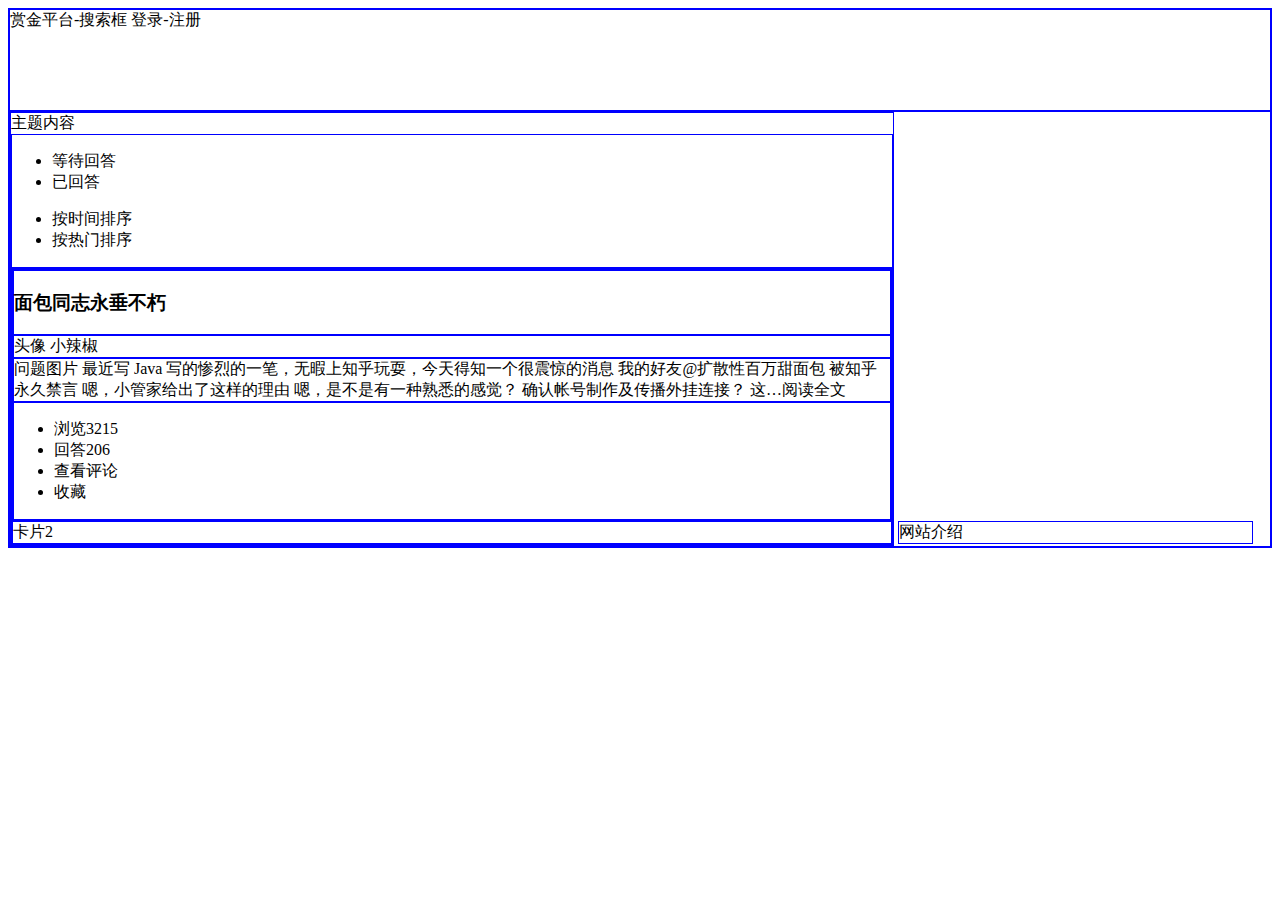
<file: src/main/resources/templates/html/index.html>
<!DOCTYPE html>
<html lang="en">
<head>
    <meta charset="UTF-8">
    <title>my thymeleaf</title>
</head>
<style>
    div {
        display: block;
        border: 1px solid blue;
    }
    .head{
        height: 100px;
        border: 1px solid blue;
    }
    .content{
        width: 70%;
        display: inline-block;
    }
    .topicInfo{
        width: 28%;
        display: inline-block;
    }
</style>
<body>
<div>
    <div class="head">
        赏金平台-搜索框  登录-注册
    </div>
    <div class="main">
        <div class="content">主题内容
            <div class="content_bar">
                <ul>
                    <li><a>等待回答</a></li>
                    <li><a>已回答</a></li>
                </ul>
                <ul>
                    <li><a>按时间排序</a></li>
                    <li><a>按热门排序</a></li>
                </ul>
            </div>
            <div class="content_card">
                <div>
                    <div><h3>面包同志永垂不朽</h3></div>
                    <div>
                        <span>头像</span>
                        <span>小辣椒</span>
                    </div>
                    <div>
                        <span>问题图片</span>
                        <span>最近写 Java 写的惨烈的一笔，无暇上知乎玩耍，今天得知一个很震惊的消息 我的好友@扩散性百万甜面包
                                被知乎永久禁言 嗯，小管家给出了这样的理由 嗯，是不是有一种熟悉的感觉？ 确认帐号制作及传播外挂连接？
                                这…阅读全文​</span>
                    </div>
                    <div>
                        <ul>
                            <li>浏览3215</li>
                            <li>回答206</li>
                            <li>查看评论</li>
                            <li>收藏</li>
                        </ul>
                    </div>
                </div>
                <div>
                    卡片2
                </div>
            </div>
        </div>
        <div class=" topicInfo">网站介绍</div>
    </div>
</div>
</body>
</html>
</file>
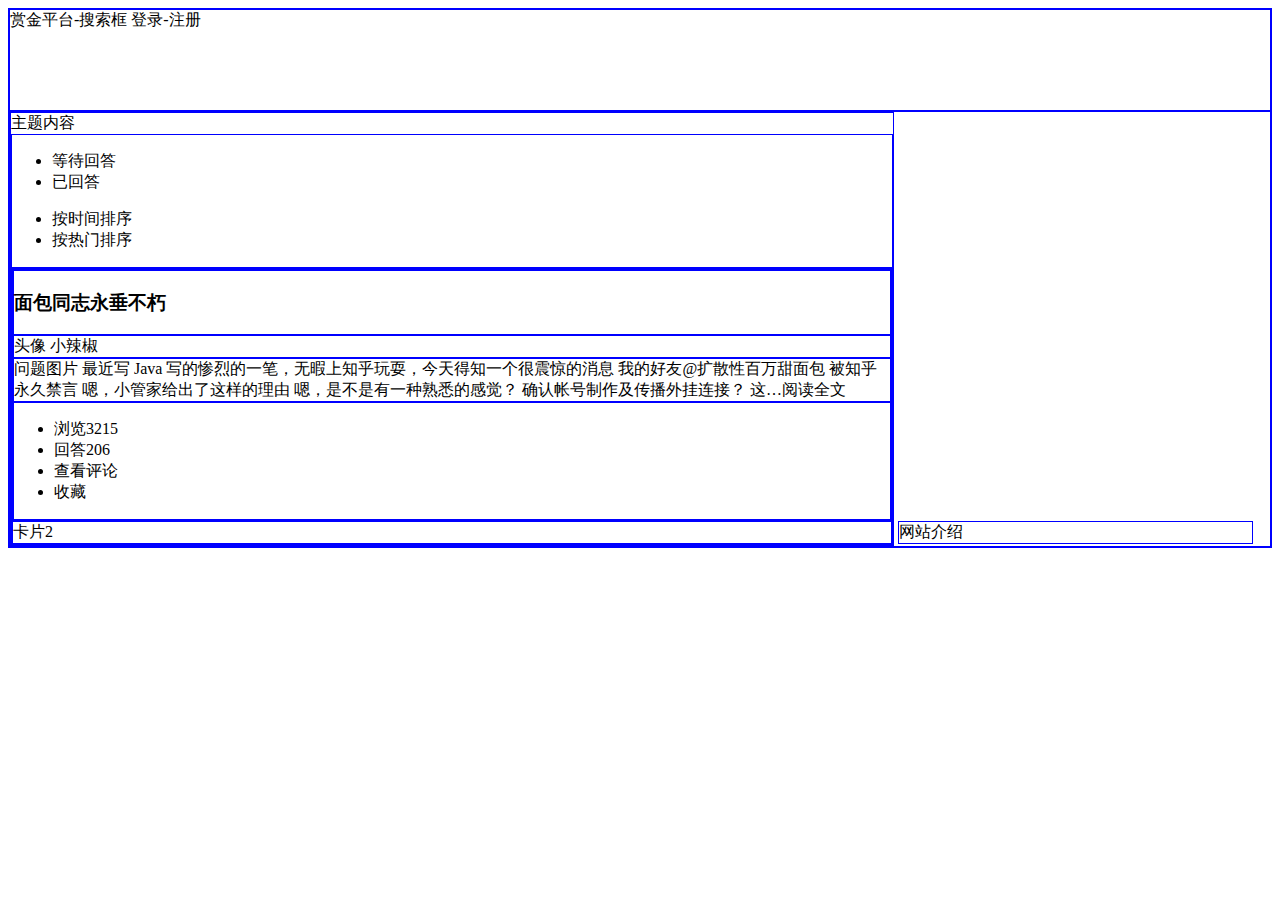
<file: src/main/resources/templates/html/indexBak.html>
<!DOCTYPE html>
<html lang="en">
<head>
    <meta charset="UTF-8">
    <title>my thymeleaf</title>
</head>
<style>
    div {
        display: block;
        border: 1px solid blue;
    }
    .head{
        height: 100px;
        border: 1px solid blue;
    }
    .content{
        width: 70%;
        display: inline-block;
    }
    .topicInfo{
        width: 28%;
        display: inline-block;
    }
</style>
<body>
    <div>
        <div class="head">
            赏金平台-搜索框  登录-注册
        </div>
        <div class="main">
            <div class="content">主题内容
                <div class="content_bar">
                    <ul>
                        <li><a>等待回答</a></li>
                        <li><a>已回答</a></li>
                    </ul>
                    <ul>
                        <li><a>按时间排序</a></li>
                        <li><a>按热门排序</a></li>
                    </ul>
                </div>
                <div class="content_card">
                    <div>
                        <div><h3>面包同志永垂不朽</h3></div>
                        <div>
                            <span>头像</span>
                            <span>小辣椒</span>
                        </div>
                        <div>
                            <span>问题图片</span>
                            <span>最近写 Java 写的惨烈的一笔，无暇上知乎玩耍，今天得知一个很震惊的消息 我的好友@扩散性百万甜面包
                                被知乎永久禁言 嗯，小管家给出了这样的理由 嗯，是不是有一种熟悉的感觉？ 确认帐号制作及传播外挂连接？
                                这…阅读全文​</span>
                        </div>
                        <div>
                            <ul>
                                <li>浏览3215</li>
                                <li>回答206</li>
                                <li>查看评论</li>
                                <li>收藏</li>
                            </ul>
                        </div>
                    </div>
                    <div>
                        卡片2
                    </div>
                </div>
            </div>
            <div class=" topicInfo">网站介绍</div>
        </div>
    </div>
</body>
</html>
</file>
